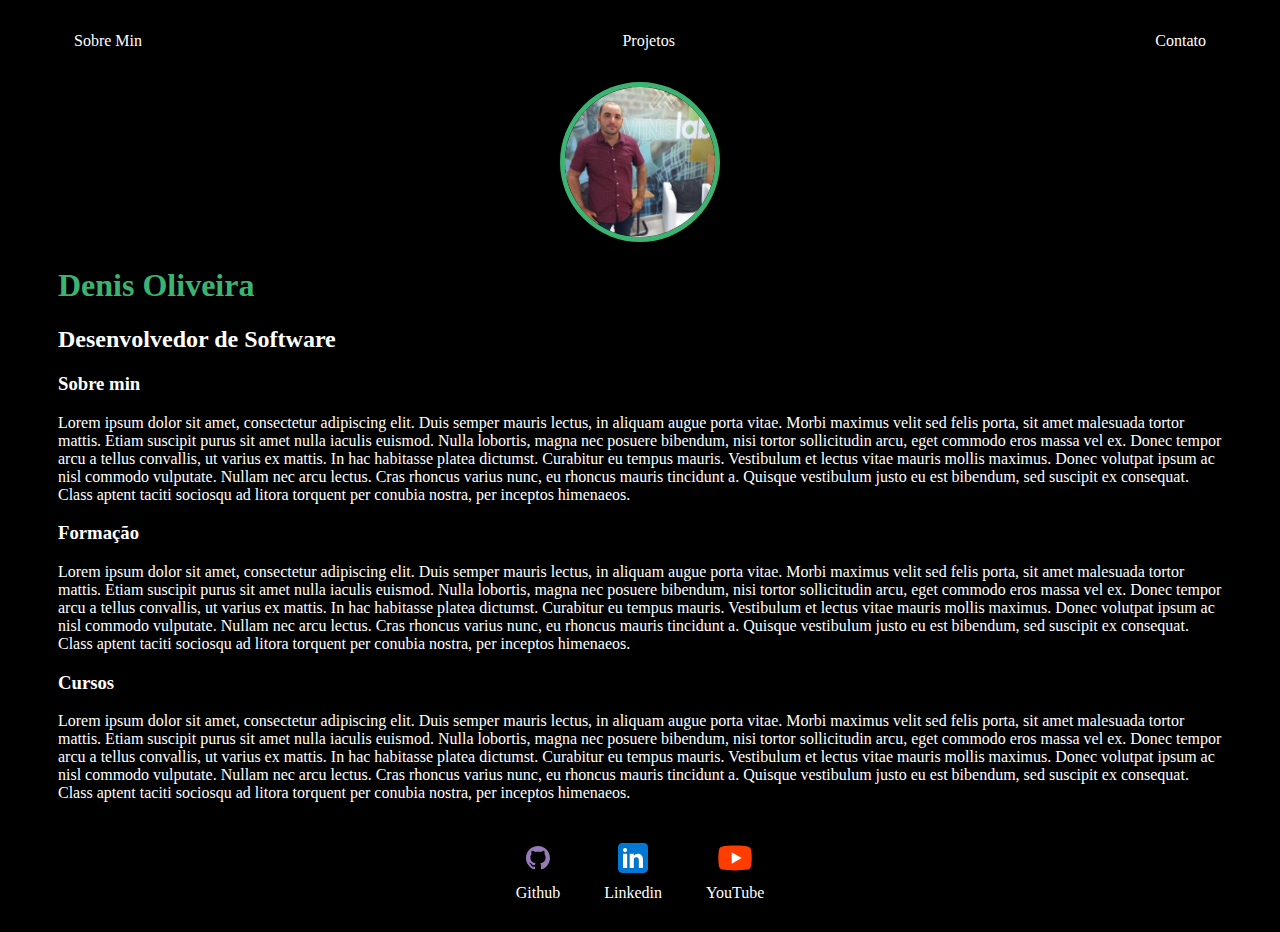
<file: index.html>
<!doctype html>
<html lang="en">
<head>
    <meta charset="UTF-8">
    <meta name="viewport"
          content="width=device-width, user-scalable=no, initial-scale=1.0, maximum-scale=1.0, minimum-scale=1.0">
    <meta http-equiv="X-UA-Compatible" content="ie=edge">
    <title>Denis Oliveira</title>
    <link rel="stylesheet" href="index.css">
</head>
<body>
<div class="container">
    <nav>
        <ul>
            <li>
                <a href="index.html">Sobre Min</a>
            </li>
            <li>
                <a href="project.html">Projetos</a>
            </li>
            <li>
                <a href="contact.html">Contato</a>
            </li>
        </ul>
    </nav>
    <header>
        <div class="center">
            <img src="./img/denis.jpg"></img>
        </div>
        <h1>Denis Oliveira</h1>
        <h2>Desenvolvedor de Software</h2>
    </header>
    <main>
        <section>
            <h3>Sobre min</h3>
            <p>
                Lorem ipsum dolor sit amet, consectetur adipiscing elit. Duis semper mauris lectus, in aliquam augue porta vitae. Morbi maximus velit sed felis porta, sit amet malesuada tortor mattis. Etiam suscipit purus sit amet nulla iaculis euismod. Nulla lobortis, magna nec posuere bibendum, nisi tortor sollicitudin arcu, eget commodo eros massa vel ex. Donec tempor arcu a tellus convallis, ut varius ex mattis. In hac habitasse platea dictumst. Curabitur eu tempus mauris. Vestibulum et lectus vitae mauris mollis maximus. Donec volutpat ipsum ac nisl commodo vulputate. Nullam nec arcu lectus. Cras rhoncus varius nunc, eu rhoncus mauris tincidunt a. Quisque vestibulum justo eu est bibendum, sed suscipit ex consequat. Class aptent taciti sociosqu ad litora torquent per conubia nostra, per inceptos himenaeos.
            </p>
        </section>
        <section>
            <h3>Formação</h3>
            <p>
                Lorem ipsum dolor sit amet, consectetur adipiscing elit. Duis semper mauris lectus, in aliquam augue porta vitae. Morbi maximus velit sed felis porta, sit amet malesuada tortor mattis. Etiam suscipit purus sit amet nulla iaculis euismod. Nulla lobortis, magna nec posuere bibendum, nisi tortor sollicitudin arcu, eget commodo eros massa vel ex. Donec tempor arcu a tellus convallis, ut varius ex mattis. In hac habitasse platea dictumst. Curabitur eu tempus mauris. Vestibulum et lectus vitae mauris mollis maximus. Donec volutpat ipsum ac nisl commodo vulputate. Nullam nec arcu lectus. Cras rhoncus varius nunc, eu rhoncus mauris tincidunt a. Quisque vestibulum justo eu est bibendum, sed suscipit ex consequat. Class aptent taciti sociosqu ad litora torquent per conubia nostra, per inceptos himenaeos.
            </p>
        </section>
        <section>
            <h3>Cursos</h3>
            <p>
                Lorem ipsum dolor sit amet, consectetur adipiscing elit. Duis semper mauris lectus, in aliquam augue porta vitae. Morbi maximus velit sed felis porta, sit amet malesuada tortor mattis. Etiam suscipit purus sit amet nulla iaculis euismod. Nulla lobortis, magna nec posuere bibendum, nisi tortor sollicitudin arcu, eget commodo eros massa vel ex. Donec tempor arcu a tellus convallis, ut varius ex mattis. In hac habitasse platea dictumst. Curabitur eu tempus mauris. Vestibulum et lectus vitae mauris mollis maximus. Donec volutpat ipsum ac nisl commodo vulputate. Nullam nec arcu lectus. Cras rhoncus varius nunc, eu rhoncus mauris tincidunt a. Quisque vestibulum justo eu est bibendum, sed suscipit ex consequat. Class aptent taciti sociosqu ad litora torquent per conubia nostra, per inceptos himenaeos.
            </p>
        </section>
    </main>
    <footer>
        <a href="https://github.com/denisoliveirajp" target="_blank" rel="noopener noreferrer">
            <img src="./img/github.svg">
            <p>Github</p>
        </a>
        <a href="https://www.linkedin.com/in/denis-alves-de-oliveira-1173aa167/" target="_blank" rel="noopener noreferrer">
            <img src="./img/linkedin.svg">
            <p>Linkedin</p>
        </a>
        <a href="https://www.youtube.com/channel/UCNxEYx8L2NGEDh4yjD_dnnA" target="_blank" rel="noopener noreferrer">
            <img src="./img/youtube.svg">
            <p>YouTube</p>
        </a>
    </footer>
</div>
</body>
</html>
</file>
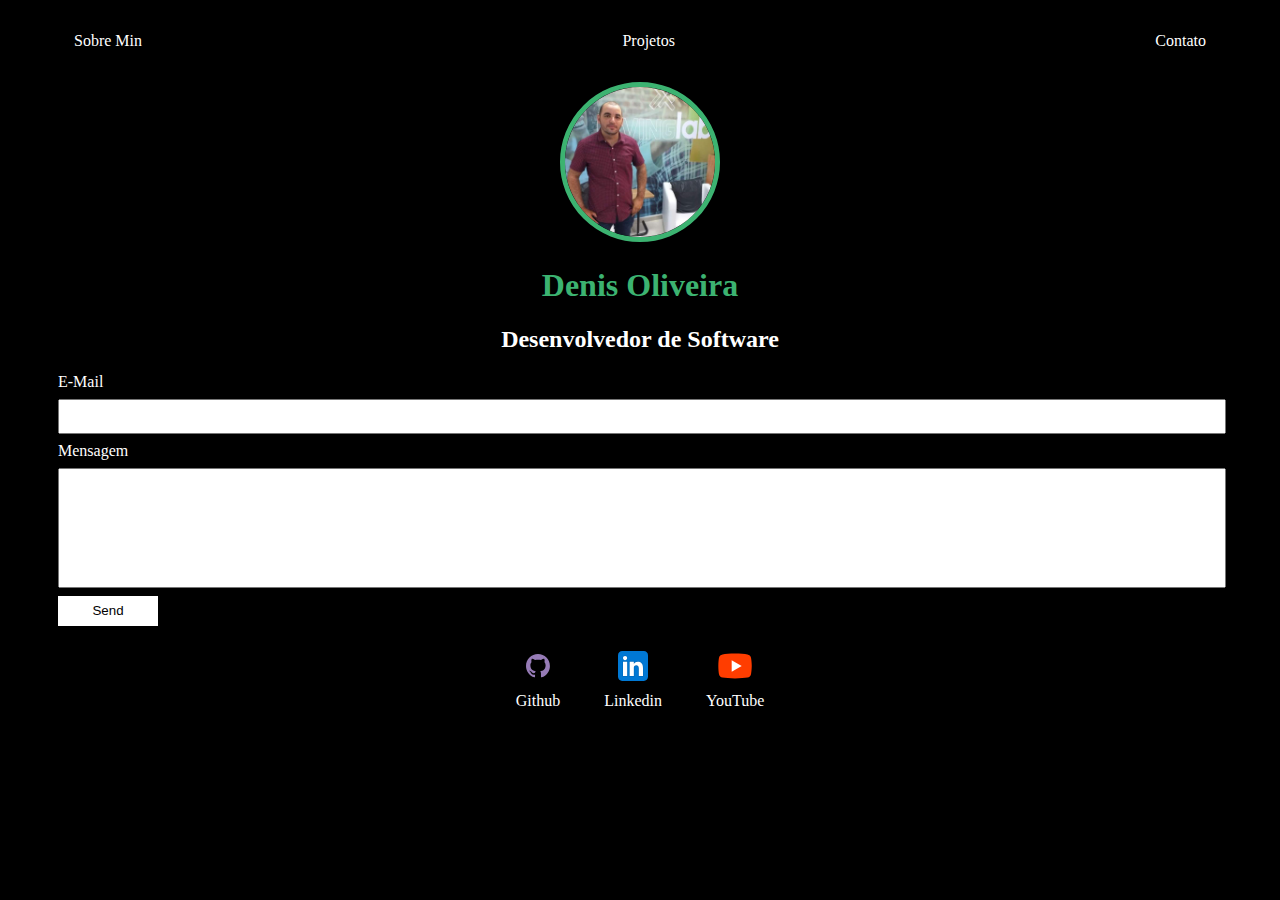
<file: contact.html>
<!doctype html>
<html lang="pt">
<head>
    <meta charset="UTF-8">
    <meta name="viewport"
          content="width=device-width, user-scalable=no, initial-scale=1.0, maximum-scale=1.0, minimum-scale=1.0">
    <meta http-equiv="X-UA-Compatible" content="ie=edge">
    <title>Contato</title>
    <link rel="stylesheet" href="index.css">
</head>
<body>
<div class="container">
    <nav>
        <ul>
            <li>
                <a href="index.html">Sobre Min</a>
            </li>
            <li>
                <a href="project.html">Projetos</a>
            </li>
            <li>
                <a href="contact.html">Contato</a>
            </li>
        </ul>
    </nav>
    <header class="center">
        <div>
            <img src="./img/denis.jpg"></img>
        </div>
        <h1>Denis Oliveira</h1>
        <h2>Desenvolvedor de Software</h2>
    </header>
    <form class="contact-form" action="https://formsubmit.co/denis.oliveira.jp@gmail.com" method="POST">
        <label for="email">E-Mail</label>
        <input type="email" name="email" id="email" required>
        <label for="message">Mensagem</label>
        <input type="text" name="message" id="message" required>
        <button type="submit">Send</button>
        <input type="hidden" name="_next" value="http://localhost:63342/SitePessoal/thanks.html?_ijt=ihuhojnre4svspqe2vn7u75ur9&_ij_reload=RELOAD_ON_SAVE">
        <input type="hidden" name="_subject" value="New submission!">
    </form>
    <footer>
        <a href="https://github.com/denisoliveirajp" target="_blank" rel="noopener noreferrer">
            <img src="./img/github.svg">
            <p>Github</p>
        </a>
        <a href="https://www.linkedin.com/in/denis-alves-de-oliveira-1173aa167/" target="_blank" rel="noopener noreferrer">
            <img src="./img/linkedin.svg">
            <p>Linkedin</p>
        </a>
        <a href="https://www.youtube.com/channel/UCNxEYx8L2NGEDh4yjD_dnnA" target="_blank" rel="noopener noreferrer">
            <img src="./img/youtube.svg">
            <p>YouTube</p>
        </a>
    </footer>
</div>

</body>
</html>
</file>
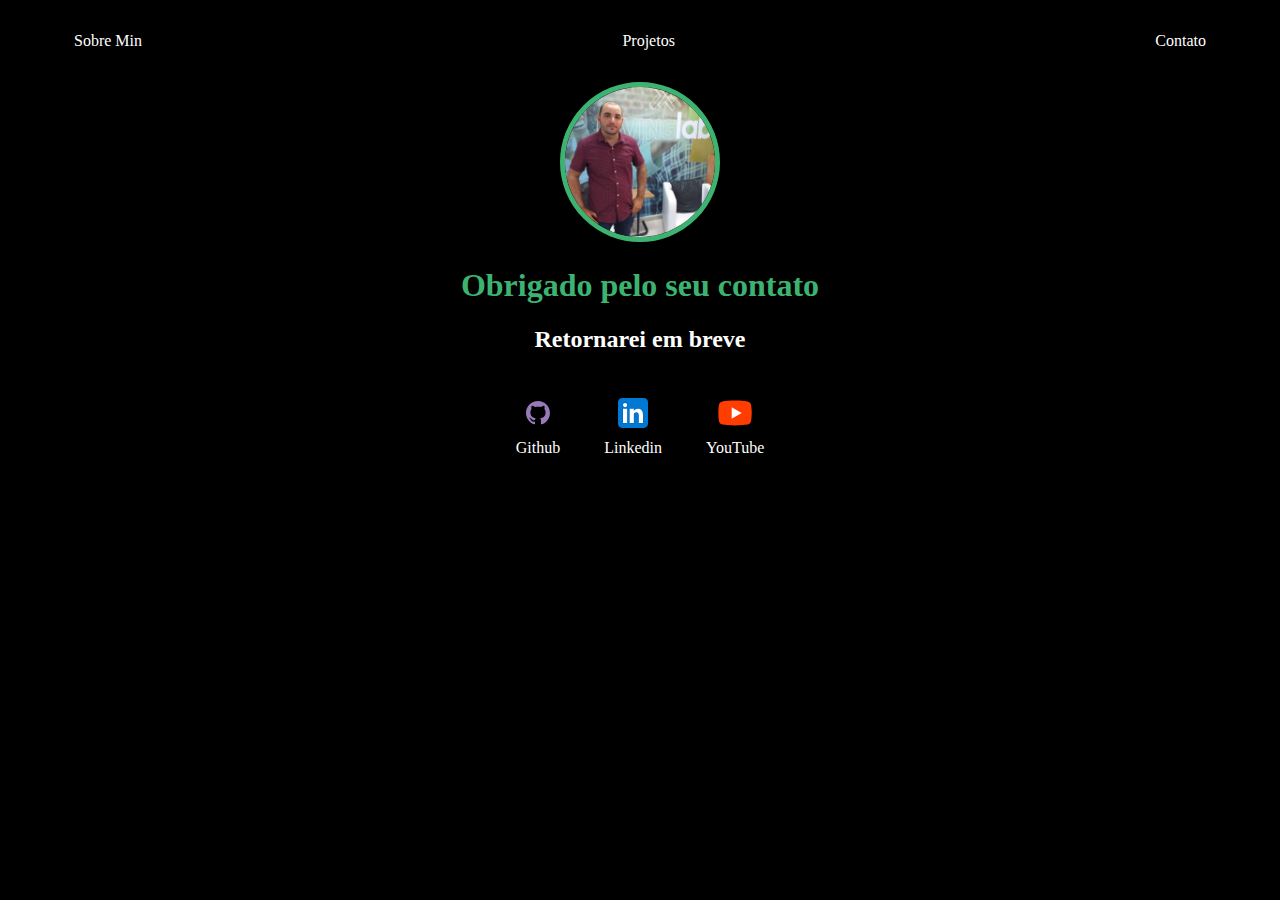
<file: thanks.html>
<!doctype html>
<html lang="pt">
<head>
    <meta charset="UTF-8">
    <meta name="viewport"
          content="width=device-width, user-scalable=no, initial-scale=1.0, maximum-scale=1.0, minimum-scale=1.0">
    <meta http-equiv="X-UA-Compatible" content="ie=edge">
    <title>Obrigado</title>
    <link rel="stylesheet" href="index.css">
</head>
<body>
<div class="container">
    <nav>
        <ul>
            <li>
                <a href="index.html">Sobre Min</a>
            </li>
            <li>
                <a href="project.html">Projetos</a>
            </li>
            <li>
                <a href="contact.html">Contato</a>
            </li>
        </ul>
    </nav>
    <header class="center">
        <div>
            <img src="./img/denis.jpg"></img>
        </div>
        <h1>Obrigado pelo seu contato</h1>
        <h2>Retornarei em breve</h2>
    </header>
    <footer>
        <a href="https://github.com/denisoliveirajp" target="_blank" rel="noopener noreferrer">
            <img src="./img/github.svg">
            <p>Github</p>
        </a>
        <a href="https://www.linkedin.com/in/denis-alves-de-oliveira-1173aa167/" target="_blank" rel="noopener noreferrer">
            <img src="./img/linkedin.svg">
            <p>Linkedin</p>
        </a>
        <a href="https://www.youtube.com/channel/UCNxEYx8L2NGEDh4yjD_dnnA" target="_blank" rel="noopener noreferrer">
            <img src="./img/youtube.svg">
            <p>YouTube</p>
        </a>
    </footer>
</div>

</body>
</html>
</file>
<file: index.css>
body{
    color: white;
background-color: black;
}
ul{
    display: flex;
    justify-content: space-between;
    list-style-type: none;
    align-items: center;
    padding: 16px;
}
a{
    color: white;
    text-decoration: none;
}
header img{
    width: 150px;
    height: 150px;
    border-radius: 50%;
    border: 5px solid mediumseagreen;
}
.center{
    text-align: center;
}
h1{
    color: mediumseagreen;
}
footer img{
    width: 40px;
    height: 40px;
}
footer{
    display: flex;
    justify-content: center;
}
footer a{
    margin: 20px;
    text-align: center;
}
footer p{
    margin: 2px;
}
.container{
    padding: 0px 50px;
}
nav a:hover{
    color: mediumseagreen;
}
.contact-form input{
    width: 100%;
    padding: 8px 0px;
    margin: 8px 0px;
}
.contact-form input[type=text]{
    height: 100px;
}
button{
    background-color: white;
    border: none;
    width: 100px;
    height: 30px;
}
</file>
